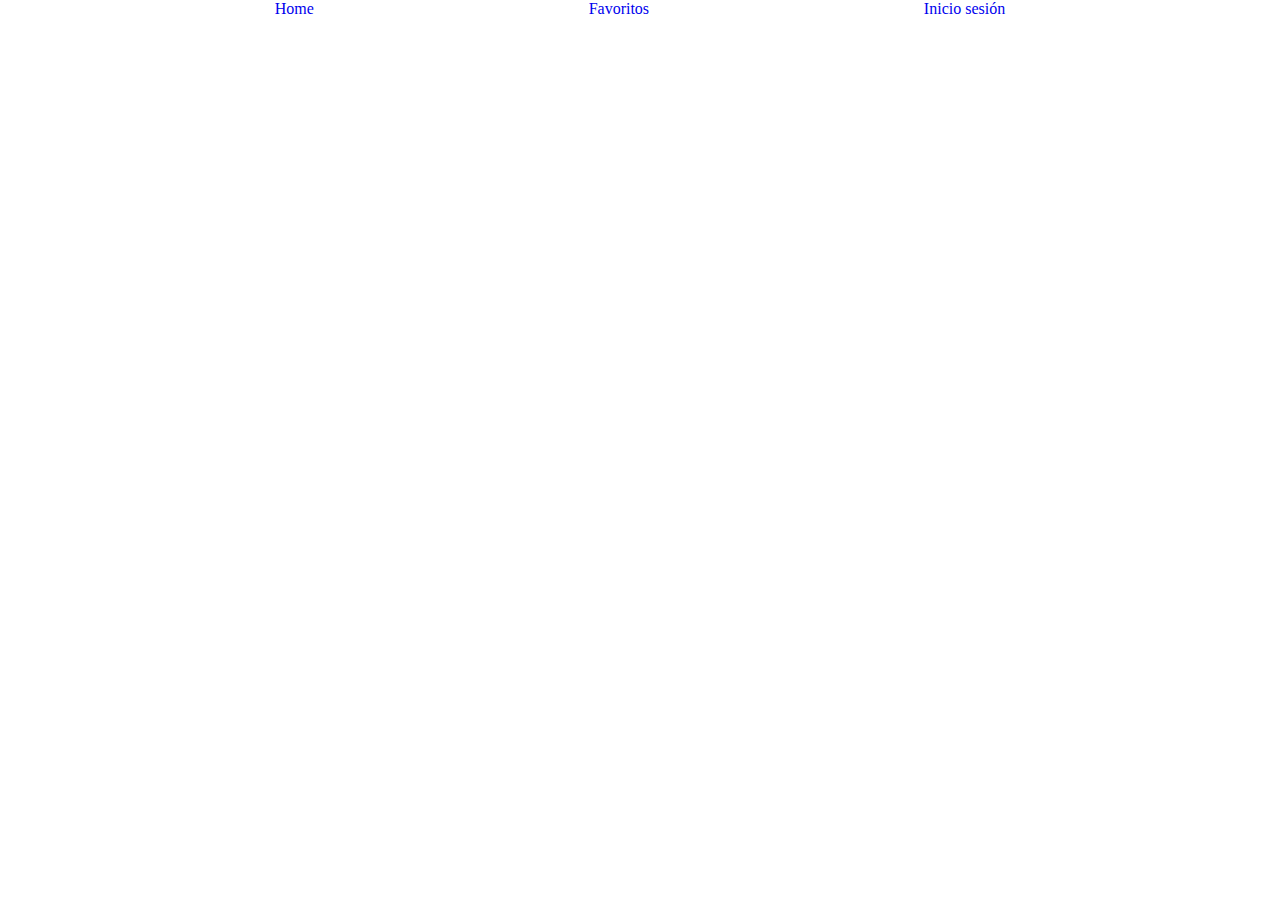
<file: favoritos.html>
<!DOCTYPE html>
<html lang="es">
<head>
    <meta charset="UTF-8">
    <meta name="viewport" content="width=device-width, initial-scale=1.0">
    <title>Favoritos</title>
    <link rel="stylesheet" href="style.css">
</head>
<body>
    <header>
        <div class="header">
            <a href="./index.html">Home</a>
            <a href="./favoritos.html">Favoritos</a>
            <a href="./sesion.html">Inicio sesión</a>
        </div>
    </header>

    <script src="./rickandmortycharacters.js"></script>
    <script src="index.js"></script>
</body>
</html>
</file>
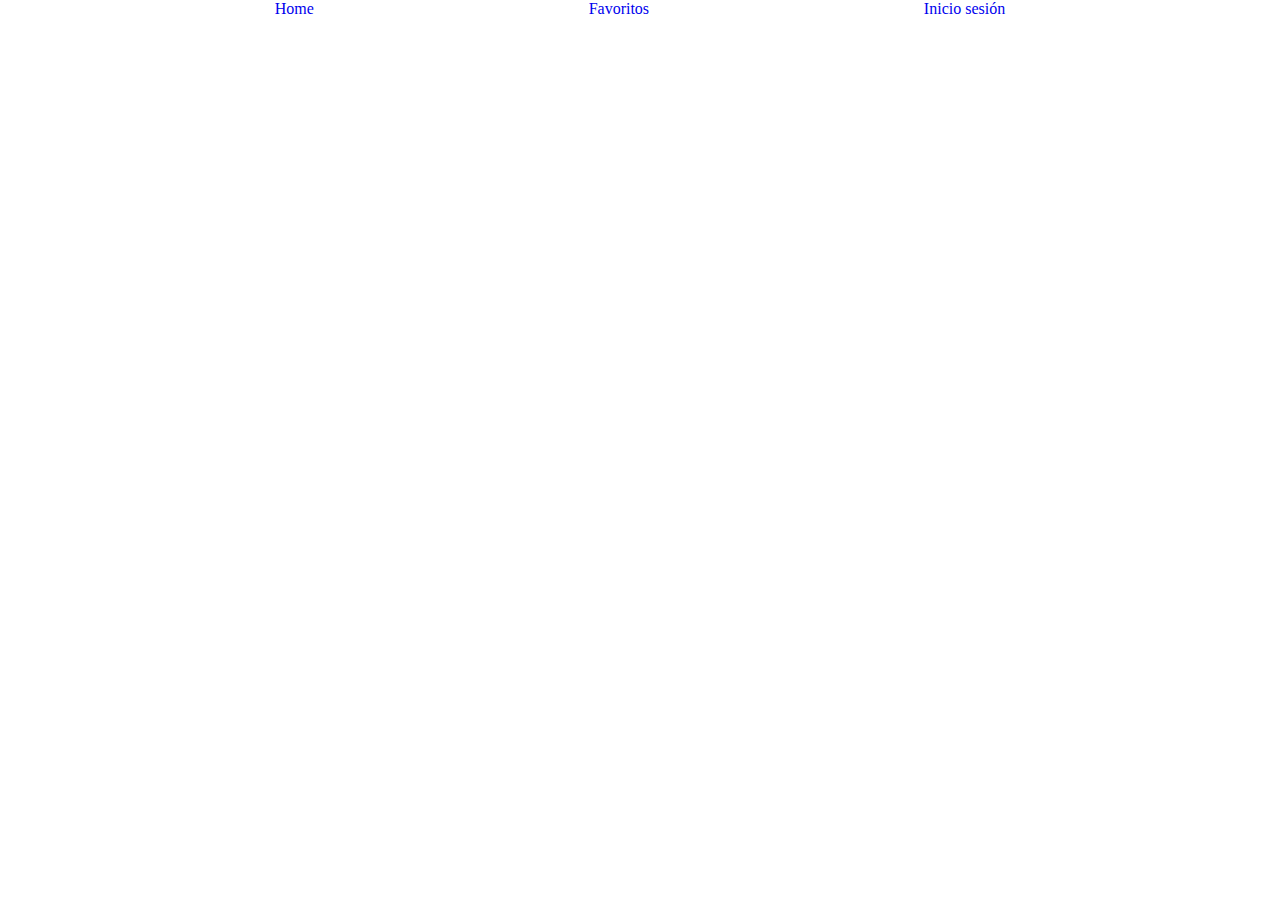
<file: sesion.html>
<!DOCTYPE html>
<html lang="es">
<head>
    <meta charset="UTF-8">
    <meta name="viewport" content="width=device-width, initial-scale=1.0">
    <title>Iniciar Sesión</title>
    <link rel="stylesheet" href="style.css">
</head>
<body>
    <header>
        <div class="header">
            <a href="./index.html">Home</a>
            <a href="./favoritos.html">Favoritos</a>
            <a href="./sesion.html">Inicio sesión</a>
        </div>
    </header>

    <script src="./rickandmortycharacters.js"></script>
    <script src="index.js"></script>
</body>
</html>
</file>
<file: style.css>
*{
    margin: 0;
    padding: 0;
    box-sizing: border-box;
}

.header {
    display: flex;
    justify-content: space-evenly;
    flex-wrap: wrap;
}

.header a {
    text-decoration: none;
}

.modos{
    display: flex;
    justify-content: left;
    flex-wrap: wrap;
}

.titulo {
    display: flex;
    justify-content: center;
}

.card {
    width: 200px;
    height: 200px;
    display: flex;
    flex-direction: column;
    align-items: center;
    border: 1px solid green;
    border-radius: 10px;
    margin: 10px;
}

#container {
    display: flex;
    justify-content: center;
    flex-wrap: wrap;
}

.container-img {
    width: 70%;  
    height: 70%; 
}

.container-img img {
    width: 100%; 
    height: 100%;   
}
</file>
